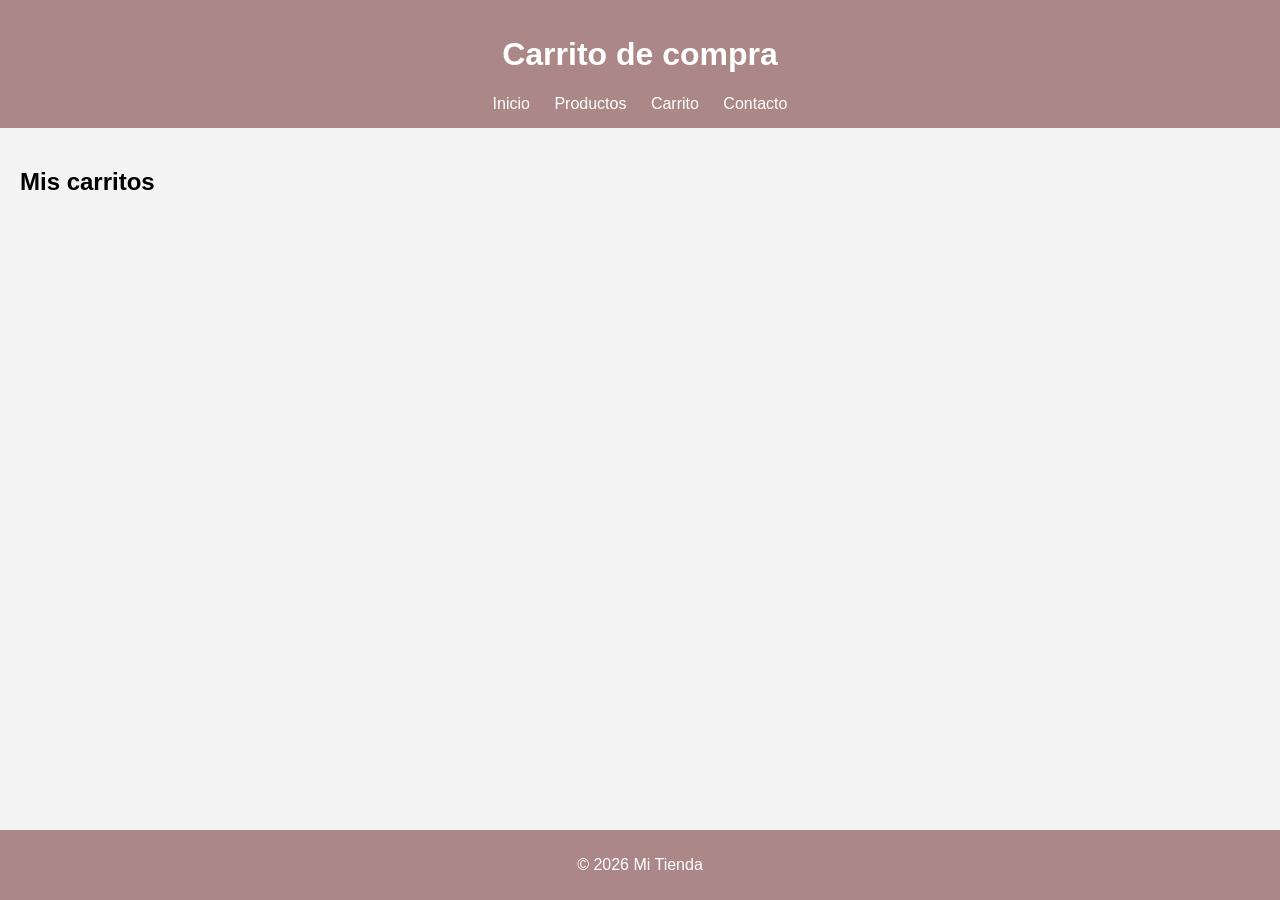
<file: carrito.html>
<!DOCTYPE html>
<html lang="es">
<head>
  <meta charset="UTF-8">
  <title>Carrito</title>
  <link rel="stylesheet" href="style.css">

</head>
<body>

<header>
  <h1>Carrito de compra</h1>
  <nav>
    <a href="index.html">Inicio</a>
    <a href="productos.html">Productos</a>
    <a href="carrito.html">Carrito</a>
    <a href="contacto.html">Contacto</a>
  </nav>
</header>

<main>
  <h2>Mis carritos</h2>

</main>

<footer>
  <p>© 2026 Mi Tienda</p>
</footer>
<script src="app.js"></script>
</body>
</html>
</file>
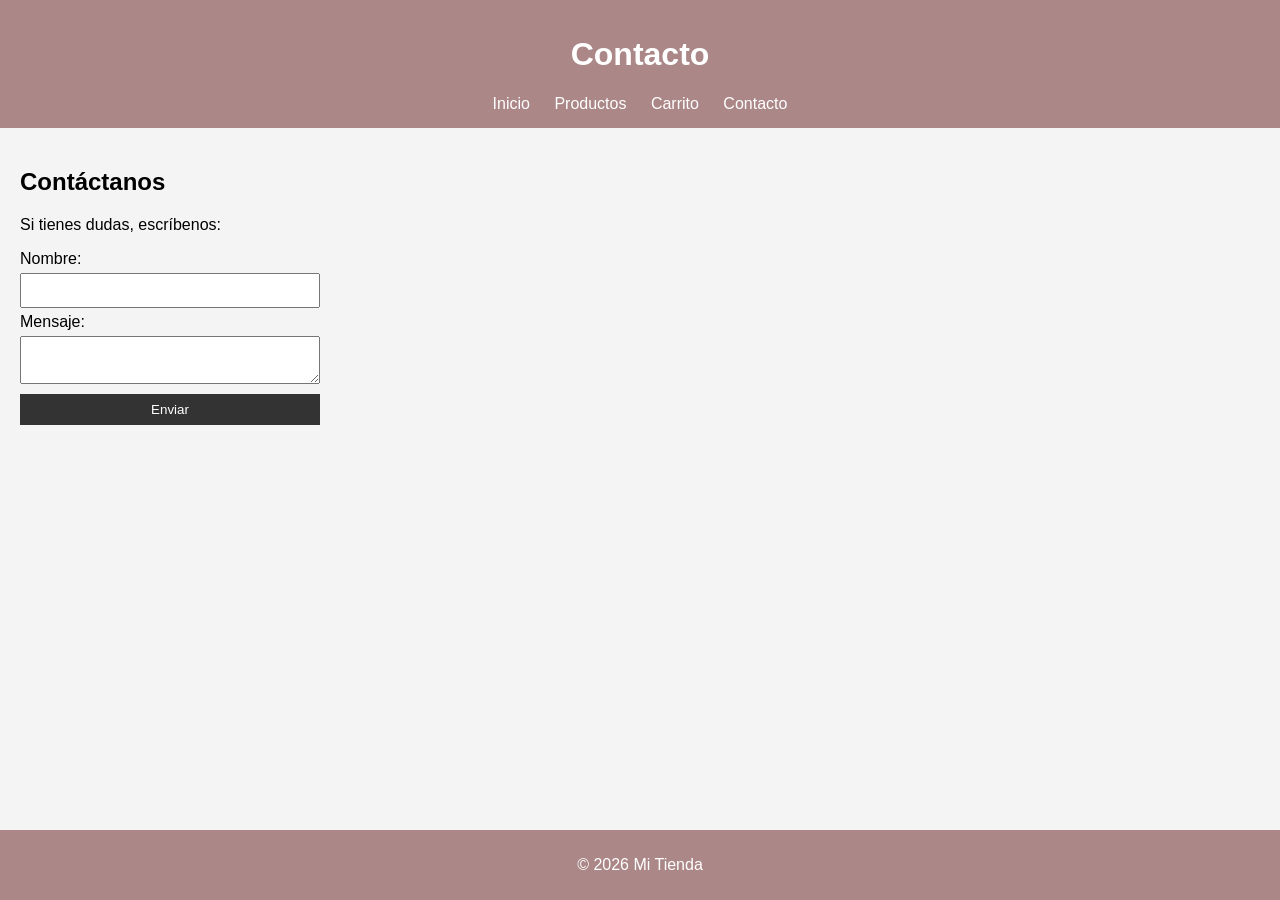
<file: contacto.html>
<!DOCTYPE html>
<html lang="es">
<head>
  <meta charset="UTF-8">
  <title>Contacto</title>
  <link rel="stylesheet" href="style.css">

</head>
<body>

<header>
  <h1>Contacto</h1>
  <nav>
    <a href="index.html">Inicio</a>
    <a href="productos.html">Productos</a>
    <a href="carrito.html">Carrito</a>
    <a href="contacto.html">Contacto</a>
  </nav>
</header>

<main>
  <h2>Contáctanos</h2>

  <p>Si tienes dudas, escríbenos:</p>

  <form>
    <label>Nombre:</label>
    <input type="text">

    <label>Mensaje:</label>
    <textarea></textarea>

    <button>Enviar</button>
  </form>
</main>

<footer>
  <p>© 2026 Mi Tienda</p>
</footer>
<script src="app.js"></script>
</body>
</html>
</file>
<file: style.css>
html, body {
  height: 100%;
}

body {
  font-family: Arial, sans-serif;
  margin: 0;
  background-color: #f4f4f4;

  display: flex; 
  flex-direction: column; 
}

header {
  background-color: #ab8787;
  color: white;
  padding: 15px;
  text-align: center;
}

nav a {
  color: white;
  margin: 10px;
  text-decoration: none;
}

nav a:hover {
  text-decoration: underline;
}

main {
  padding: 20px;

  flex: 1;
}

footer {
  background-color: #ab8787;
  color: white;
  text-align: center;
  padding: 10px;
}

table {
  width: 100%;
  border-collapse: collapse;
}

table, th, td {
  border: 1px solid black;
}

th, td {
  padding: 10px;
  text-align: center;
}

img {
  max-width: 100%;
}

form {
  display: flex;
  flex-direction: column;
  width: 300px;
}

input, textarea, button {
  margin: 5px 0;
  padding: 8px;
}

article {
  background-color: white;
  padding: 15px;
  margin: 15px 0;
  border-radius: 10px;
  box-shadow: 0 0 5px rgba(0,0,0,0.1);

  transition: all 0.3s ease; /*Para que la transición del hoover sea suave*/
}

article:hover {
  transform: translateY(-5px); 
  box-shadow: 0 10px 20px rgba(0,0,0,0.2); 
}

button {
  background-color: #333;
  color: white;
  border: none;
  cursor: pointer;
}

button:hover {
  background-color: #555;
}

.carrito-contenido {
  display: flex;
  justify-content: space-between;
  align-items: center;
}

.carrito-contenido img {
  width: 120px;
  border-radius: 10px;
  margin-left: 20px;
}

table img {
  width: 100px;
  height: 100px;
  object-fit: cover; /* 👈 evita que se deformen */
}
</file>
